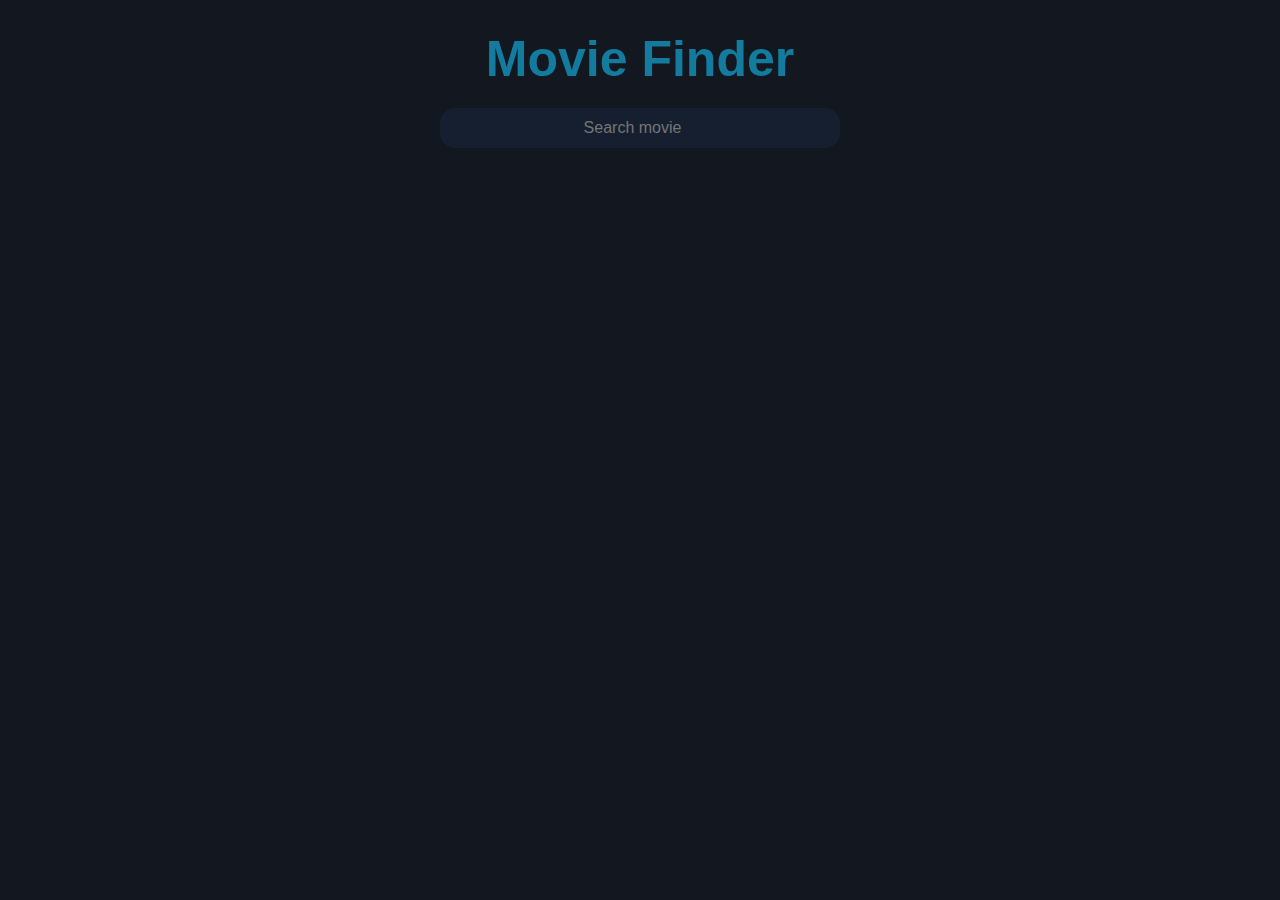
<file: index.html>
<!DOCTYPE html>
<html lang="en">

<head>
    <meta charset="UTF-8">
    <meta name="viewport" content="width=device-width, initial-scale=1.0">
    <title>Movie Finder</title>
    <link rel="stylesheet" href="style.css">
</head>

<body>
    <div class="mainSection">
        <a href="#" class="appName">Movie Finder</a>
        <div class="search-container">
            <form id="form" role="search">
                <input type="search" id="query" placeholder="Search movie">
            </form>
        </div>
    </div>

    <section id="section">
       <!--- <div class="row">
            <div class="column">
                <div class="card">
                    <center><img src="./wakanda.jpg" class="thumbnail"></center>
                    <h3>Movie Title</h3>
                </div>
            </div>
        </div>-->
    </section>

    <script src="script.js"></script>
</body>

</html>
</file>
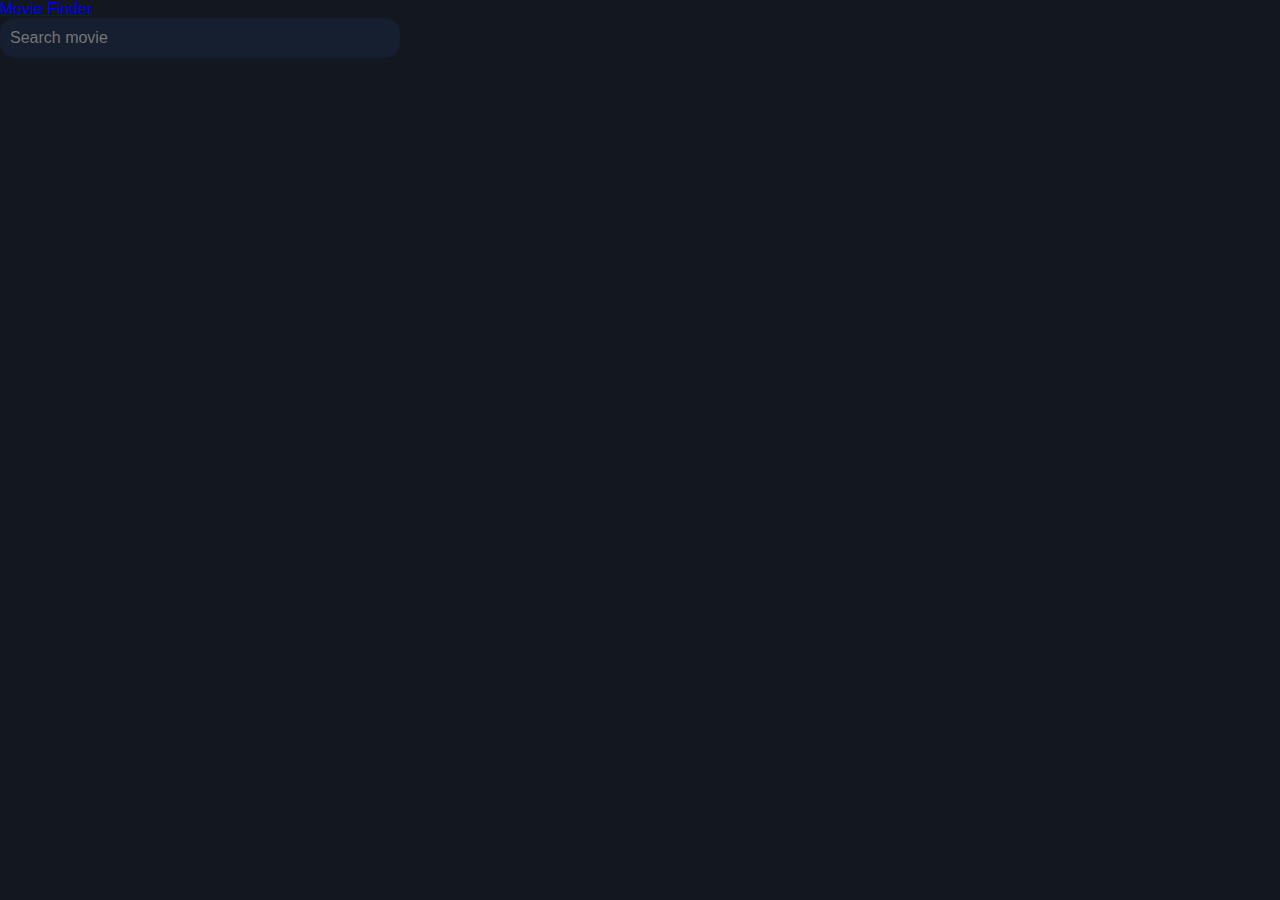
<file: inde.html>
<!DOCTYPE html>
<html lang="en">

<head>
    <meta charset="UTF-8">
    <meta name="viewport" content="width=device-width, initial-scale=1.0">
    <title>Movie Finder</title>
    <link rel="stylesheet" href="style.css">
</head>

<body>
    <div class="topnav">
        <a href="#" class="active">Movie Finder</a>
        <div class="search-container">
            <form id="form" role="search">
                <input type="search" id="query" placeholder="Search movie">
            </form>
        </div>
    </div>

    <section id="section">
       <!--- <div class="row">
            <div class="column">
                <div class="card">
                    <center><img src="./wakanda.jpg" class="thumbnail"></center>
                    <h3>Movie Title</h3>
                </div>
            </div>
        </div>-->
    </section>

    <script src="script.js"></script>
</body>

</html>
</file>
<file: style.css>
* {
    box-sizing: border-box;
    margin: 0;
    padding: 0;
}

body {
    background-color: #131720;
    font-family: sans-serif;
}

h3 {
    color: white;
}


.mainSection{
    display: flex;
    text-align: center;
    align-items: center;
    flex-direction: column;
    margin-top: 30px;
}

.appName{
    font-size: 50px;
    text-decoration: none;
    color: #127b9e;
    font-weight: 600;
    margin-bottom: 20px;
}

form{
    background: #151f30;
    width: 400px;
    height: 40px;
    border-radius: 15px;
    display: flex;
    align-items: center;
    margin-bottom: 15px;
}

input{
    all: unset;
    font: 15px;
    color: #f7b33d;
    height: 100%;
    width: 100%;
    padding: 5px 10px;
}

.thumbnail{
    height: 250px;
    width: 200px;
    border-radius: 10px;
}

.column{
    float: left;
    width: 20%;
    padding: 10px 10px;
}

.card{
    border-radius: 10px;
    padding: 15px;
    text-align: center;
    background-color: #151530;
    width: 230px;
}

.card h3{
    font-size: 14px;
}
</file>
